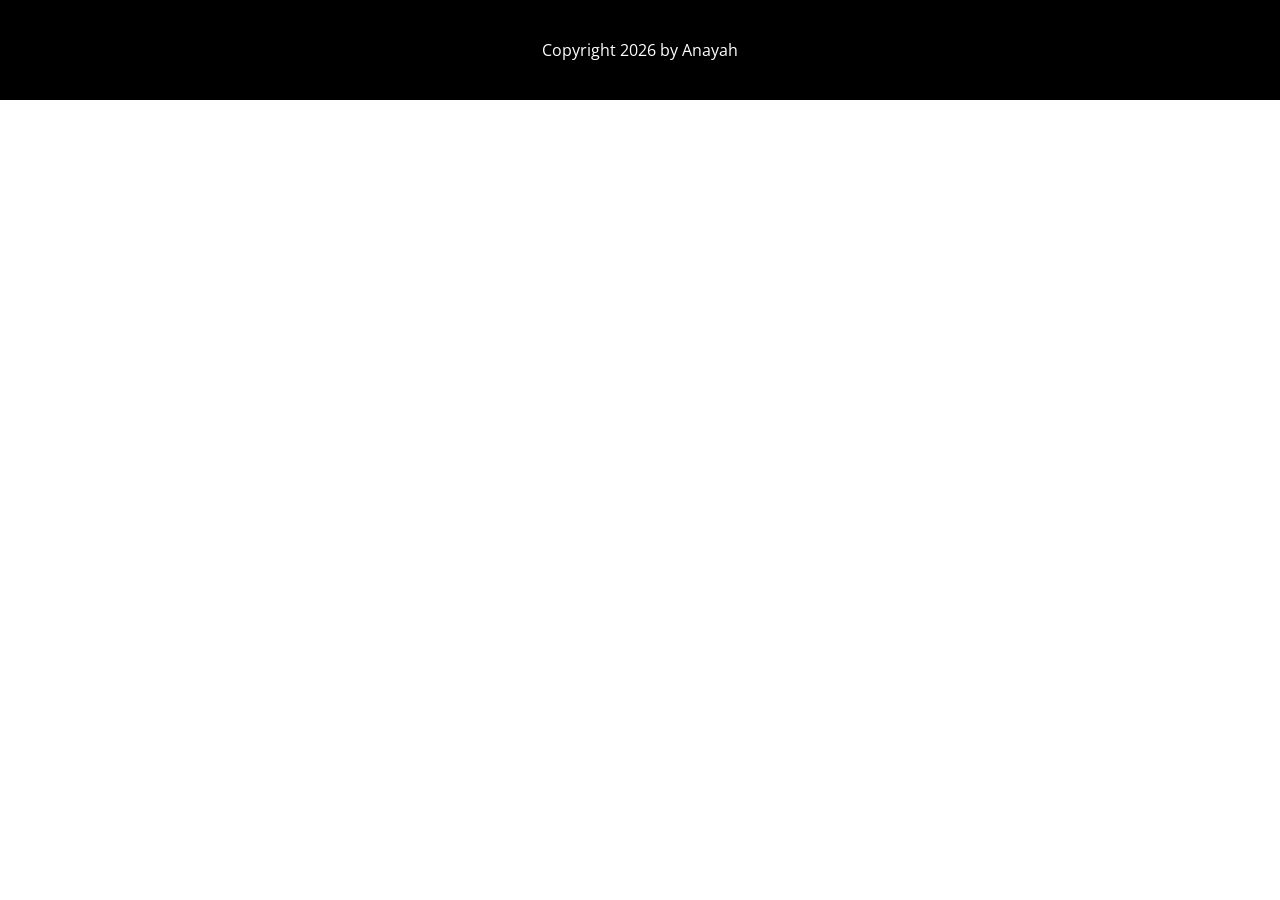
<file: index.html>
<!DOCTYPE html>
<html lang="">
  <head>
    <meta charset="UTF-8">
    <link rel="icon" href="/favicon.ico">
    <meta name="viewport" content="width=device-width, initial-scale=1.0">
    <link href="https://fonts.googleapis.com/css2?family=Doto:wght@100..900&display=swap" rel="stylesheet">
    <link href="https://fonts.googleapis.com/css2?family=Open+Sans:ital,wght@0,300..800;1,300..800&display=swap" rel="stylesheet">
    <link href="https://fonts.googleapis.com/css2?family=Open+Sans:ital,wght@0,300..800;1,300..800&family=Roboto+Mono:ital,wght@0,100..700;1,100..700&display=swap" rel="stylesheet">
    <title>Hugo ANAYA | Portfolio</title>
    <script type="module" crossorigin src="/index.js"></script>
    <link rel="stylesheet" crossorigin href="/index.css">
  </head>
  <body>
    <div id="app"></div>
  </body>
</html>
</file>
<file: index.css>
.footer[data-v-c23fb99f]{color:#fff;background-color:#000;justify-content:center;align-items:center;width:100%;height:100px;font-family:Open Sans;display:flex}i[data-v-87c10f38]{color:#909090;font-size:.8em}.description[data-v-87c10f38],.year[data-v-87c10f38]{color:#303030;font-size:.8em}.presentation[data-v-1258d436]{flex:1;margin:0 auto;font-family:Open Sans}.presentation .presGrid[data-v-1258d436]{word-break:normal;word-wrap:break-word;grid-template-columns:32% 32% 32%;gap:50px;width:90%;padding:40px;display:grid}.presentation .presGrid .presText[data-v-1258d436]{grid-column:2/span 2}.presentation .presGrid .presCol[data-v-1258d436]{box-sizing:border-box;border-collapse:collapse;flex-direction:column;justify-content:flex-start;align-items:center;display:flex}.presentation .presGrid .presCol img[data-v-1258d436]{border:1px solid #000;width:80%;margin:0;padding:0}.presentation .presGrid .presCol .border[data-v-1258d436]{border:1px solid #000;flex-direction:column;margin:0;padding:10px;display:flex}.presentation .presGrid .presCol .border[data-v-1258d436]:not(:first-child){border-top:1px solid #0000;width:calc(80% - 20px)}.presentation .presGrid .presCol .alignLeft[data-v-1258d436]{text-align:left;align-self:flex-start}.presentation .presGrid .presCol .expLine[data-v-1258d436]{margin-top:20px;margin-bottom:20px}.fadeIn[data-v-1258d436]{animation:linear both fadeIn-1258d436;animation-timeline:view(70% 10%)}.portrait[data-v-1258d436]{grid-row:1/span 2;animation-timeline:view();animation-range:entry entry 50%}.portrait .sticky[data-v-1258d436]{flex-direction:column;justify-content:center;align-items:center;width:100%;display:flex;position:sticky;top:20px}@keyframes fadeIn-1258d436{0%{opacity:0;filter:blur(2px)}to{opacity:1;filter:blur()}}.title[data-v-1258d436]{font-size:1.5em;font-weight:700}.smallLine[data-v-1258d436]{color:#303030;font-size:.8em}@media (orientation:portrait){.portrait[data-v-1258d436]{grid-row:1}.presGrid[data-v-1258d436]{flex-direction:column;margin:10% auto 0;padding:0!important;display:flex!important}img[data-v-1258d436]{display:none!important}.border[data-v-1258d436]:nth-child(2){border-top:1px solid #000!important;width:calc(100% - 20px)!important}.border[data-v-1258d436]:not(:nth-child(2)){border-top:1px solid #0000!important;width:calc(100% - 20px)!important}}.miniHolder[data-v-ce50f9f1]{cursor:pointer;background-image: var(--v3a892e56);z-index:0;filter:saturate(0);background-position:50%;background-repeat:no-repeat;background-size:500%;width:100%;height:100%;font-family:Open Sans;transition:all .5s;position:relative}.miniHolder[data-v-ce50f9f1]:hover{filter:saturate();background-size:520%;transition:all .5s}.miniHolder .miniOverlay[data-v-ce50f9f1]{pointer-events:none;z-index:1;width:100%;height:100%;position:absolute}.miniHolder .miniOverlay .name[data-v-ce50f9f1]{color:#fff;z-index:2;font-size:2em;font-weight:700;position:absolute;bottom:10px;left:10px}@media (orientation:portrait){.miniHolder[data-v-ce50f9f1]{background-size:100%}.miniHolder[data-v-ce50f9f1]:hover{background-size:120%}}.projectPage[data-v-3a7502e2]{flex-direction:row;flex:1;width:90%;height:100%;margin:0 auto;font-family:Open Sans;display:flex;margin-top:10%!important}.gridHolder[data-v-3a7502e2]{grid-template-columns:1fr 1fr 1fr 1fr;gap:20px;width:100%;display:grid}.colHolder[data-v-3a7502e2]{gap:10px;height:auto}.colTitle[data-v-3a7502e2]{color:#303030;height:30px;font-family:Roboto Mono}.vertical[data-v-3a7502e2]{transform-origin:200% 200%;width:100px;height:100px;font-size:4em;font-weight:900;transform:rotate(-90deg)}.miniLink[data-v-3a7502e2]{border:1px solid #303030;height:600px}@media (orientation:portrait){.projectPage[data-v-3a7502e2]{flex-direction:column;grid-template-columns:1fr 1fr;margin-top:10%}.gridHolder[data-v-3a7502e2]{grid-template-columns:1fr}.vertical[data-v-3a7502e2]{transform:rotate(0)}.miniLink[data-v-3a7502e2]{height:200px}}.firstPage[data-v-7bfcaabc]{flex-direction:column;width:100%;margin-bottom:10%;display:flex}.homepage[data-v-7bfcaabc]{text-transform:uppercase;flex-direction:column;justify-content:center;align-items:center;min-height:100dvh;font-family:Open Sans;display:flex;position:relative}.mainLine[data-v-7bfcaabc]{letter-spacing:-1.5vw;justify-content:space-evenly;align-items:center;height:10vw;margin:0;padding:0;font-size:12vw;font-weight:800;line-height:0;display:flex;position:relative}.mainLineLetter[data-v-7bfcaabc]{transition:all .5s}.altLine[data-v-7bfcaabc]{justify-content:space-between;align-items:center;padding-left:10px;font-size:1vw;display:flex}.spacing[data-v-7bfcaabc]{gap:20px;display:flex}.titleGrid[data-v-7bfcaabc]{flex-direction:column;display:flex}.qrCode[data-v-7bfcaabc]{width:100px;position:absolute;bottom:30px;right:30px}@keyframes expand-7bfcaabc{0%{transform:scale(1)}to{transform:scale(10)}}.resultHolder[data-v-50836d35]{flex-direction:row;justify-content:space-around;align-items:center;gap:30px;width:100%;display:flex}.resultDisplay[data-v-50836d35]{width:200px}.colorComparaison[data-v-50836d35]{width:0 auto;flex-direction:row;justify-content:center;align-items:center;display:flex}.square[data-v-50836d35]{width:50px;height:50px}.switch[data-v-75ab95a0]{width:3.5em;height:2em;font-size:10px;display:inline-block;position:relative}.switch input[data-v-75ab95a0]{opacity:0;width:0;height:0}.slider[data-v-75ab95a0]{cursor:pointer;background:#9fccfa;border-radius:50px;transition:all .4s cubic-bezier(.175,.885,.32,1.275);position:absolute;inset:0}.slider[data-v-75ab95a0]:before{content:"";background-color:#fff;border-radius:50px;justify-content:center;align-items:center;width:2em;height:2em;transition:all .4s cubic-bezier(.175,.885,.32,1.275);display:flex;position:absolute;inset:0;box-shadow:0 10px 20px #0006}.switch input:checked+.slider[data-v-75ab95a0]{background:#0974f1}.switch input:focus+.slider[data-v-75ab95a0]{box-shadow:0 0 1px #0974f1}.switch input:checked+.slider[data-v-75ab95a0]:before{transform:translate(1.6em)}.mainPage[data-v-af16b9ea]{text-align:center;flex-direction:column;gap:80px;padding-top:50px;display:flex}.menu[data-v-af16b9ea]{justify-content:space-around;display:flex}.modifButton[data-v-af16b9ea]{color:#00f;cursor:pointer;background-color:#fafafa;border:none;border-radius:6px;justify-content:space-evenly;max-width:200px;padding:6px;display:flex}.toggle[data-v-af16b9ea]{pointer-events:none}h1[data-v-af16b9ea]{font-size:3em}.game[data-v-af16b9ea]{grid-template-columns:1fr 1fr;gap:50px;width:80vw;height:100%;margin:0 auto;display:grid}.control[data-v-af16b9ea]{grid-template-rows:1fr auto auto auto auto auto;gap:15px;display:grid}.preview[data-v-af16b9ea]{border:5px solid #fff;border-radius:6px;width:100%;height:200px;box-shadow:0 0 10px 10px #0000001a}.swapButton[data-v-af16b9ea]{cursor:pointer;-webkit-user-select:none;user-select:none;justify-content:center;align-items:center;width:100px;height:50px;display:flex}.swapButton img[data-v-af16b9ea]{filter:invert()}.target[data-v-af16b9ea]{border:5px solid #fff;border-radius:6px;width:100%;height:400px;box-shadow:0 0 10px 10px #0000001a}.target img[data-v-af16b9ea]{filter:invert();max-width:100px}.disabled[data-v-af16b9ea]{opacity:.2;pointer-events:none}.submitButton[data-v-af16b9ea]{color:#fff;cursor:pointer;background-color:#00f;border:none;border-radius:6px;width:100px;height:40px;font-size:1.1em}input[type=range][data-v-af16b9ea]{-webkit-appearance:none;cursor:pointer;border-radius:6px;outline:none;width:100%;height:12px}input[type=range][data-v-af16b9ea]::-webkit-slider-runnable-track{background:0 0}input[type=range][data-v-af16b9ea]::-moz-range-track{background:0 0}input[type=range][data-v-af16b9ea]::-webkit-slider-thumb{appearance:none;background:0 0;border:3px solid #fff;border-radius:50%;width:16px;height:16px}.hue-slider[data-v-af16b9ea]{background:linear-gradient(90deg,red,#ff0,#0f0,#0ff,#00f,#f0f,red);border-radius:10px;width:100%;height:20px}.cell[data-v-f4eab11a]{border-radius:6px;min-height:100px}.valid[data-v-f4eab11a]{background-color:green}.invalid[data-v-f4eab11a]{background-color:red}.desoutterPage[data-v-163235fc]{background:linear-gradient(#e0ecf0 50%,#cbd7df 100%);font-family:Open Sans}.desoutterPres[data-v-163235fc]{text-align:left;width:100%;margin:0 auto 10%}.imgBanner[data-v-163235fc]{mix-blend-mode:multiply;width:100%;margin-top:-5%;margin-bottom:-15%}.holder[data-v-163235fc]{height:100%;position:relative}.imageHolder[data-v-163235fc]{width:50%;position:relative}.desoutterImage[data-v-163235fc]{mix-blend-mode:multiply;background-image:url(/assets/visseuse2.png);background-position:50%;background-repeat:no-repeat;background-size:contain;min-width:600px;min-height:808px;position:fixed}.teams[data-v-163235fc]{box-sizing:border-box;width:50%;margin-top:7%;margin-bottom:10%;padding:20px}.team[data-v-163235fc]{text-align:left}.teamNumber[data-v-163235fc]{color:#e40520;margin-right:5%;font-size:4em;font-weight:900}h1[data-v-163235fc]{color:#e40520}.teamName[data-v-163235fc]{color:#303030;margin-top:25px;font-size:2em;font-weight:900}@media (orientation:portrait){.teams[data-v-163235fc]{width:100%;margin-right:0!important}.imageHolder[data-v-163235fc]{display:none}}.KaumalPage[data-v-5ff4b514]{background-color:#0000;background-image:linear-gradient(#cbd7df 0%,#e0ecf0 50%);background-position:0 0,0 -200px;background-repeat:no-repeat;background-size:contain;background-attachment:scroll;background-origin:padding-box;background-clip:border-box;min-height:100dvh;font-family:Open Sans}.KaumalPres[data-v-5ff4b514]{text-align:left;width:100%;margin:0 auto 10%}.KaumalImageHolder[data-v-5ff4b514]{justify-content:center;align-items:center;width:50%;height:100dvh;display:flex}.KaumalImage[data-v-5ff4b514]{background-image:url(/assets/mockup.png);background-position:50%;background-repeat:no-repeat;background-size:contain;width:900px;min-height:700px;position:fixed;top:0}.teams[data-v-5ff4b514]{box-sizing:border-box;-webkit-backdrop-filter:blur(5px);backdrop-filter:blur(5px);border-radius:6px;width:50%;margin-top:7%;margin-bottom:10%;margin-right:50px;padding:20px 40px 70px 60px}.team[data-v-5ff4b514]{text-align:left}.teamNumber[data-v-5ff4b514]{color:#b58a44;margin-right:5%;font-size:4em;font-weight:900}h1[data-v-5ff4b514]{color:#b58a44}.teamName[data-v-5ff4b514]{color:#303030;margin-top:25px;font-size:2em;font-weight:900}@media (orientation:portrait){.teams[data-v-5ff4b514]{width:100%;margin-right:0!important}.KaumalImage[data-v-5ff4b514],.KaumalImageHolder[data-v-5ff4b514]{display:none}}.SideProjectPage[data-v-e40f5391]{background-color:#0000;background-image:linear-gradient(#cbd7df 0%,#e0ecf0 50%);background-position:0 0,0 -200px;background-repeat:no-repeat;background-size:contain;background-attachment:scroll;background-origin:padding-box;background-clip:border-box;font-family:Open Sans}.SideProjectPres[data-v-e40f5391]{text-align:left;width:100%;margin:0 auto 10%}.SideProjectImageHolder[data-v-e40f5391]{justify-content:center;align-items:center;width:50%;height:100dvh;display:flex}.SideProjectImage[data-v-e40f5391]{background-image:url(/assets/GazThrottleV62.png);background-position:50%;background-repeat:no-repeat;background-size:contain;width:600px;min-height:900px;position:fixed}.teams[data-v-e40f5391]{box-sizing:border-box;-webkit-backdrop-filter:blur(5px);backdrop-filter:blur(5px);border-radius:6px;width:50%;margin-top:7%;margin-bottom:10%;margin-right:50px;padding:20px 40px 70px 60px}.team[data-v-e40f5391]{text-align:left}.teamNumber[data-v-e40f5391]{color:#1071c1;margin-right:5%;font-size:4em;font-weight:900}h1[data-v-e40f5391]{color:#1071c1}.teamName[data-v-e40f5391]{color:#303030;margin-top:25px;font-size:2em;font-weight:900}@media (orientation:portrait){.teams[data-v-e40f5391]{width:100%;margin-right:0!important}.SideProjectImage[data-v-e40f5391],.SideProjectImageHolder[data-v-e40f5391]{display:none}}.WestIdPage[data-v-49489cd4]{background-color:#0000;background-image:linear-gradient(#cbd7df 0%,#e0ecf0 50%);background-position:0 0,0 -200px;background-repeat:no-repeat;background-size:contain;background-attachment:scroll;background-origin:padding-box;background-clip:border-box;font-family:Open Sans}.WestIdPres[data-v-49489cd4]{text-align:left;width:100%;margin:0 auto 10%}.WestIdImageHolder[data-v-49489cd4]{justify-content:center;align-items:center;width:50%;height:100dvh;display:flex}.WestIdImage[data-v-49489cd4]{background-image:url(/assets/mobile.png);background-position:50%;background-repeat:no-repeat;background-size:contain;width:500px;min-height:800px;position:fixed}.teams[data-v-49489cd4]{box-sizing:border-box;-webkit-backdrop-filter:blur(5px);backdrop-filter:blur(5px);border-radius:6px;width:50%;margin-top:7%;margin-bottom:10%;margin-right:50px;padding:20px 40px 70px 60px}.team[data-v-49489cd4]{text-align:left}.teamNumber[data-v-49489cd4]{color:#10c177;margin-right:5%;font-size:4em;font-weight:900}h1[data-v-49489cd4]{color:#10c177}.teamName[data-v-49489cd4]{color:#303030;margin-top:25px;font-size:2em;font-weight:900}@media (orientation:portrait){.teams[data-v-49489cd4]{width:100%;margin-right:0!important}.WestIdImage[data-v-49489cd4],.WestIdImageHolder[data-v-49489cd4]{display:none}}.letterHolder[data-v-811daaf6]{text-align:center;perspective:500px;border:5px solid #ffffff08;border-radius:6px;width:70px;height:80px;font-size:4em;display:block;position:relative}.nextOneTop[data-v-811daaf6]{width:100%;clip-path:rect(0% 100% 50% 0px);transform-origin:50%;position:absolute;transform:rotateX(0)}.nextOneBot[data-v-811daaf6]{width:100%;clip-path:rect(50% 100% 100% 0px);transform-origin:0%;position:absolute;transform:rotateX(0)}.topHalf[data-v-811daaf6]{width:100%;clip-path:rect(0% 100% 50% 0px);transform-origin:50%;z-index:1;position:absolute;transform:rotateX(0)}.reinitTop[data-v-811daaf6]{transform:rotateX(0)}.animTop[data-v-811daaf6]{animation:.1s linear forwards rotTop-811daaf6}.reinitBot[data-v-811daaf6]{transform:rotateX(100deg)}.animBot[data-v-811daaf6]{animation:.1s linear .1s forwards rotBot-811daaf6}.botHalf[data-v-811daaf6]{width:100%;clip-path:rect(50% 100% 100% 0px);transform-origin:0%;background-color:#1e1e1e;position:absolute;transform:rotateX(100deg)}.half[data-v-811daaf6]{color:#fff;white-space:pre;background-color:#1e1e1e;font-family:Arial}@keyframes rotTop-811daaf6{0%{transform:rotateX(0)}to{background-color:#ffffff1a;transform:rotateX(-90deg)}}@keyframes rotBot-811daaf6{0%{background-color:#ffffff1a;transform:rotateX(98deg)}to{transform:rotateX(0)}}.wordHolder[data-v-a3313fde]{background-color:#0a0a0a;flex-wrap:wrap;place-content:center;align-items:flex-start;gap:5px;width:100%;height:100%;display:flex}.word[data-v-a3313fde]{flex-direction:row;margin-right:50px;display:flex}.popup[data-v-a3313fde]{z-index:3;background-color:#e0e9ee;border-radius:6px;flex-direction:column;align-self:center;width:50%;height:auto;padding:20px;font-family:Arial;display:flex;position:absolute;box-shadow:0 0 10px 10px #0000001a}.popup input[data-v-a3313fde]{background-color:#b6c0c5;border:1px solid #e0e9ee;padding:10px;font-size:1.5em}.popup .inputHolder[data-v-a3313fde]{flex-direction:row;justify-content:stretch;align-items:stretch;width:100%;display:flex}.popup .inputHolder input[data-v-a3313fde]{width:100%}.popup .copyButton[data-v-a3313fde]{cursor:pointer;background-color:#769976;border:none;width:100px}.popup .copyButton[data-v-a3313fde]:active{background-color:#3e6d3e}.popup .close[data-v-a3313fde]{cursor:pointer;background-color:#eb4747;border:3px solid #e0e9ee;border-radius:50px;justify-content:center;align-items:center;padding:5px;display:flex;position:absolute;top:-10px;right:-20px}.share[data-v-a3313fde]{color:#fff;cursor:pointer;background-color:#eb4747;border:3px solid #fff;border-radius:50px;justify-content:center;align-items:center;padding:10px;display:flex;position:absolute;bottom:10px;right:10px}.tryButton[data-v-a3313fde]{color:#fff;background-color:#1f2852;border:none;margin-top:10px;padding:10px}.tryButton[data-v-a3313fde]:disabled{background-color:#1f285280}.title[data-v-9dbae228]{color:#175676;font-size:2em}.congratulationHolder[data-v-9dbae228]{background-color:#fff;border-radius:10px;padding:50px;box-shadow:0 0 10px 10px #0000001a}.statHolder[data-v-9dbae228]{justify-content:space-around;display:flex}.buttonHolder[data-v-9dbae228]{justify-content:space-around;margin-top:20%;display:flex}.clickableButton[data-v-9dbae228]{cursor:pointer;background-color:#175676;border-radius:50%;justify-content:center;align-items:center;width:50px;height:50px;display:flex}.stat[data-v-9dbae228]{border-radius:5px;flex-direction:column;padding:5px;display:flex}.stat p[data-v-9dbae228]{color:#4ba3c3;font-size:2em}.toastBarHolder[data-v-cb4e544a]{pointer-events:none;flex-direction:column;justify-content:flex-end;align-items:center;gap:10px;width:100%;height:100%;padding-bottom:60px;display:flex;position:fixed}.toastBarHolder .toast[data-v-cb4e544a]{color:#175676;background-color:#fff;border-radius:5px;padding:15px}.toast-remove[data-v-cb4e544a]{animation:1s forwards fadeOut-cb4e544a}@keyframes fadeOut-cb4e544a{0%{opacity:1}to{opacity:0}}.locations[data-v-b317476b]{flex-direction:row;justify-content:center;align-items:center;font-size:1.2em;font-weight:700;display:flex}.ptr[data-v-b317476b]{cursor:pointer}.breadcrum span[data-v-b317476b]{color:#175676}.breadcrum span[data-v-b317476b]:last-child{color:#4ba3c3;font-weight:700}.winPage[data-v-b317476b]{text-align:center;flex-direction:column;justify-content:center;align-items:center;width:100%;height:100%;display:flex}#overlay[data-v-b317476b]{z-index:8;background-color:#fff;border-bottom:1px solid #175676;width:100%;padding:20px;position:fixed}.backToMenu[data-v-b317476b]{float:right;cursor:pointer;z-index:1004;justify-content:center;align-items:center;width:100px;display:flex;position:absolute;top:10px;right:10px}.backToMenu img[data-v-b317476b]{filter:invert();max-width:25px;max-height:25px;margin:0 auto}#wikiContent[data-v-b317476b]{background-color:#fff;height:100%;margin-top:100px;padding:20px;overflow:scroll}html,body,#app{border-radius:0;width:100%;max-width:100%;height:100%;max-height:100%;margin:0;padding:0}.doto{font-family:Doto}.openSans{font-family:Open Sans,sans-serif}.ptr{cursor:pointer}a{color:#000;text-decoration:none}a:visited{color:#000}a:hover{text-decoration:line-through}.col{flex-direction:column;display:flex}.row{flex-direction:row;display:flex}.number{font-family:Roboto Mono}
/*$vite$:1*/
</file>
